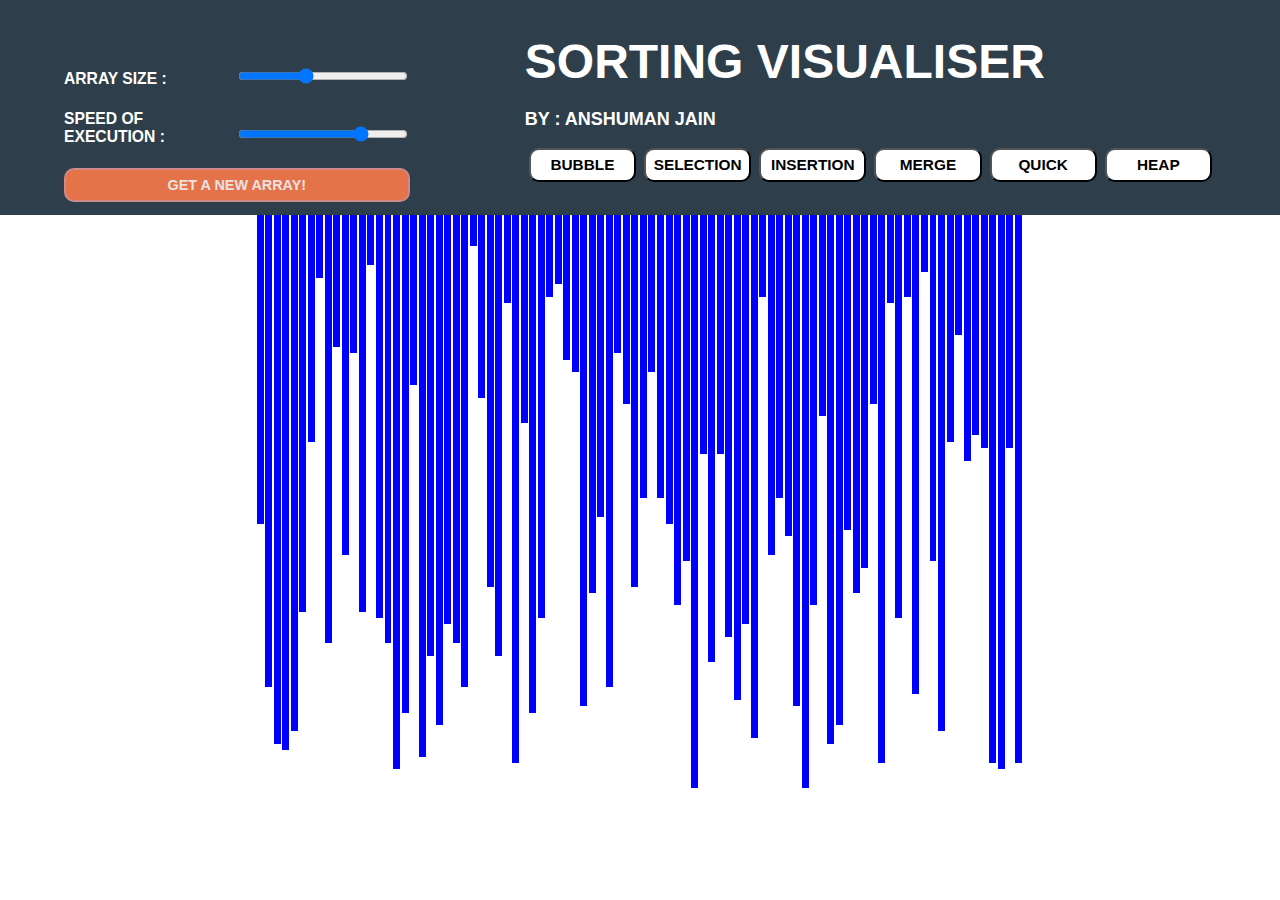
<file: home.html>
<!-- Home page -->
<!DOCTYPE html>
<html lang="en">

<head>
    <meta charset="UTF-8">
    <meta name="viewport" content="width=device-width, initial-scale=1.0">
    <meta http-equiv="Content-Security-Policy" content="upgrade-insecure-requests"> 
    <title>Sorting-Visualiser</title>
    <link rel="stylesheet" href="./style.css">
</head>

<body>
    <header>
        <nav>
            <div class="array_inputs">
                <div class="a_inp">
                    <p id="a_sz">Array Size :</p>
                    <input id="a_size" type="range" min=20 max=200 step=1 value=90>
                    <br>
                    <br>
                    <p id="a_sp">Speed of Execution :</p>
                    <input id="a_speed" type="range" min=1 max=5 step=1 value=4><br /></br>
                    <button id="a_generate">
                        Get a new Array!
                    </button>
                </div>
               
            </div>

            <div class="header_right">
                <p class="nav-heading">Sorting Visualiser</p>
                <h2>By : ANSHUMAN JAIN</h2>
                <div class="algos">
                    <button>Bubble</button>
                    <button>Selection</button>
                    <button>Insertion</button>
                    <button>Merge</button>
                    <button>Quick</button>
                    <button>Heap</button>
                </div>
            </div>
        </nav>
    </header>

    <section>
        <div id="info_cont1">

        </div>
        <div id="array_container">

        </div>
        <div id="info_cont2">

        </div>

    </section>
   
   
  


    <script src="./main.js"></script>
    <script src="./visualizations.js"></script>
    <script src="./bubble-sort.js"></script>
    <script src="./selection-sort.js"></script>
    <script src="./insertion-sort.js"></script>
    <script src="./merge-sort.js"></script>
    <script src="./quick-sort.js"></script>
    <script src="./heap-sort.js"></script>
</body>

</html>
</file>
<file: style.css>
* {
    margin: 0px;
    padding: 0px;
    font-family: 'Helvetica Neue', Helvetica, Arial, sans-serif;
    font-size: large;
    font-weight: bold;
    text-transform: uppercase;
   
  }

  nav {
    background-color: #2e3f4b;
    color: white;
    display: -ms-grid;
    display: grid;
    -ms-grid-columns: 30% 60%;
        grid-template-columns: 30% 60%;
    -webkit-column-gap: 10%;
            column-gap: 10%;
    padding: 1% 5%;
  }
  
  nav .array-inputs {
    float: left;
    display: -ms-grid;
    display: grid;
    -ms-grid-columns: 60% 40%;
        grid-template-columns: 60% 40%;

  }

  .a_inp{
    margin-top: 16%;
   
  }
  
   #a_size, #a_sz, #a_speed, #a_sp {
    display: inline-block;
    width: 49%;
  }
  #a_sz, #a_sp{
    font-size: 87%;

  }
  
  
  #a_generate {
    background-color: rgb(228, 115, 74);
    border: 2px solid rgb(206, 137, 137);
    outline: none;
    font-size: 80%;
    width: 100%;
    color: rgb(238, 225, 225);
    padding: 7px 20px;
    border-radius: 10px;
  }
  
  #a_generate:hover {
    cursor: pointer;
    background-color: rgb(95, 95, 160);
  }
  
  nav .header_right {
    display: -webkit-box;
    display: -ms-flexbox;
    display: flex;
    -webkit-box-orient: vertical;
    -webkit-box-direction: normal;
        -ms-flex-direction: column;
            flex-direction: column;
  }
  
  nav .header_right .nav-heading {
    display: inline-block;
    font-size: xxx-large;
    padding: 3% 0%;
  }
  
  nav .header_right .algos {
   
    display: grid;
        grid-template-columns: repeat(6, 16.66667%);
    place-content: center;
    padding: 2% 0%;
  }
  
  nav .header_right .algos button {
    background-color: white;
    border: 2 px solid red;
    border-radius: 10px;
    color: black;
    outline: none;text-align: center;
    padding: 5% 5%;
    margin: 4px;
    font-size: 1.2vw;
  }
  
  nav .header_right .algos button:hover {
    background-color: grey;
    cursor: pointer;
  }
  
  nav .header_right .algos .butt_locked {
    background-color: transparent;
    cursor: pointer;
  }
  
  nav .header_right .algos .butt_locked:hover {
    background-color: transparent;
    cursor: pointer;
  }
  
  nav .header_right .algos .butt_selected {
    background-color: white;
    color: green;
  }
  
  nav .header_right .algos .butt_selected:hover {
    background-color: white;
    cursor: pointer;
  }
  
  nav .header_right .algos .butt_unselected:hover {
    background-color: blue;
    cursor: pointer;
  }
  
  section {
    display: -ms-grid;
    display: grid;
    -ms-grid-columns: 20% 60% 20%;
        grid-template-columns: 20% 60% 20%;
  }
  
  section #Info_Cont1 {
    padding: 20%;
  }
  
  section #array_container {
    display: -webkit-box;
    display: -ms-flexbox;
    display: flex;
    width: 100%;
    height: 70vh;
  }
  
  section #Info_Cont2 {
    padding: 20%;
  }
  
  .hide {
    display: none;
  }
 
  
/*FOOTER*/

footer {
  background: #16222A;
  background: -webkit-linear-gradient(59deg, #3A6073, #16222A);
  background: linear-gradient(59deg, #3A6073, #16222A);
  color: white;
  margin-top:100px;
}

footer a {
  color: #fff;
  font-size: 14px;
  transition-duration: 0.2s;
}

footer a:hover {
  color: #FA944B;
  text-decoration: none;
}

.copy {
  font-size: 12px;
  padding: 10px;
  border-top: 1px solid #FFFFFF;
}

.footer-middle {
  padding-top: 2em;
  color: white;
}
</file>
